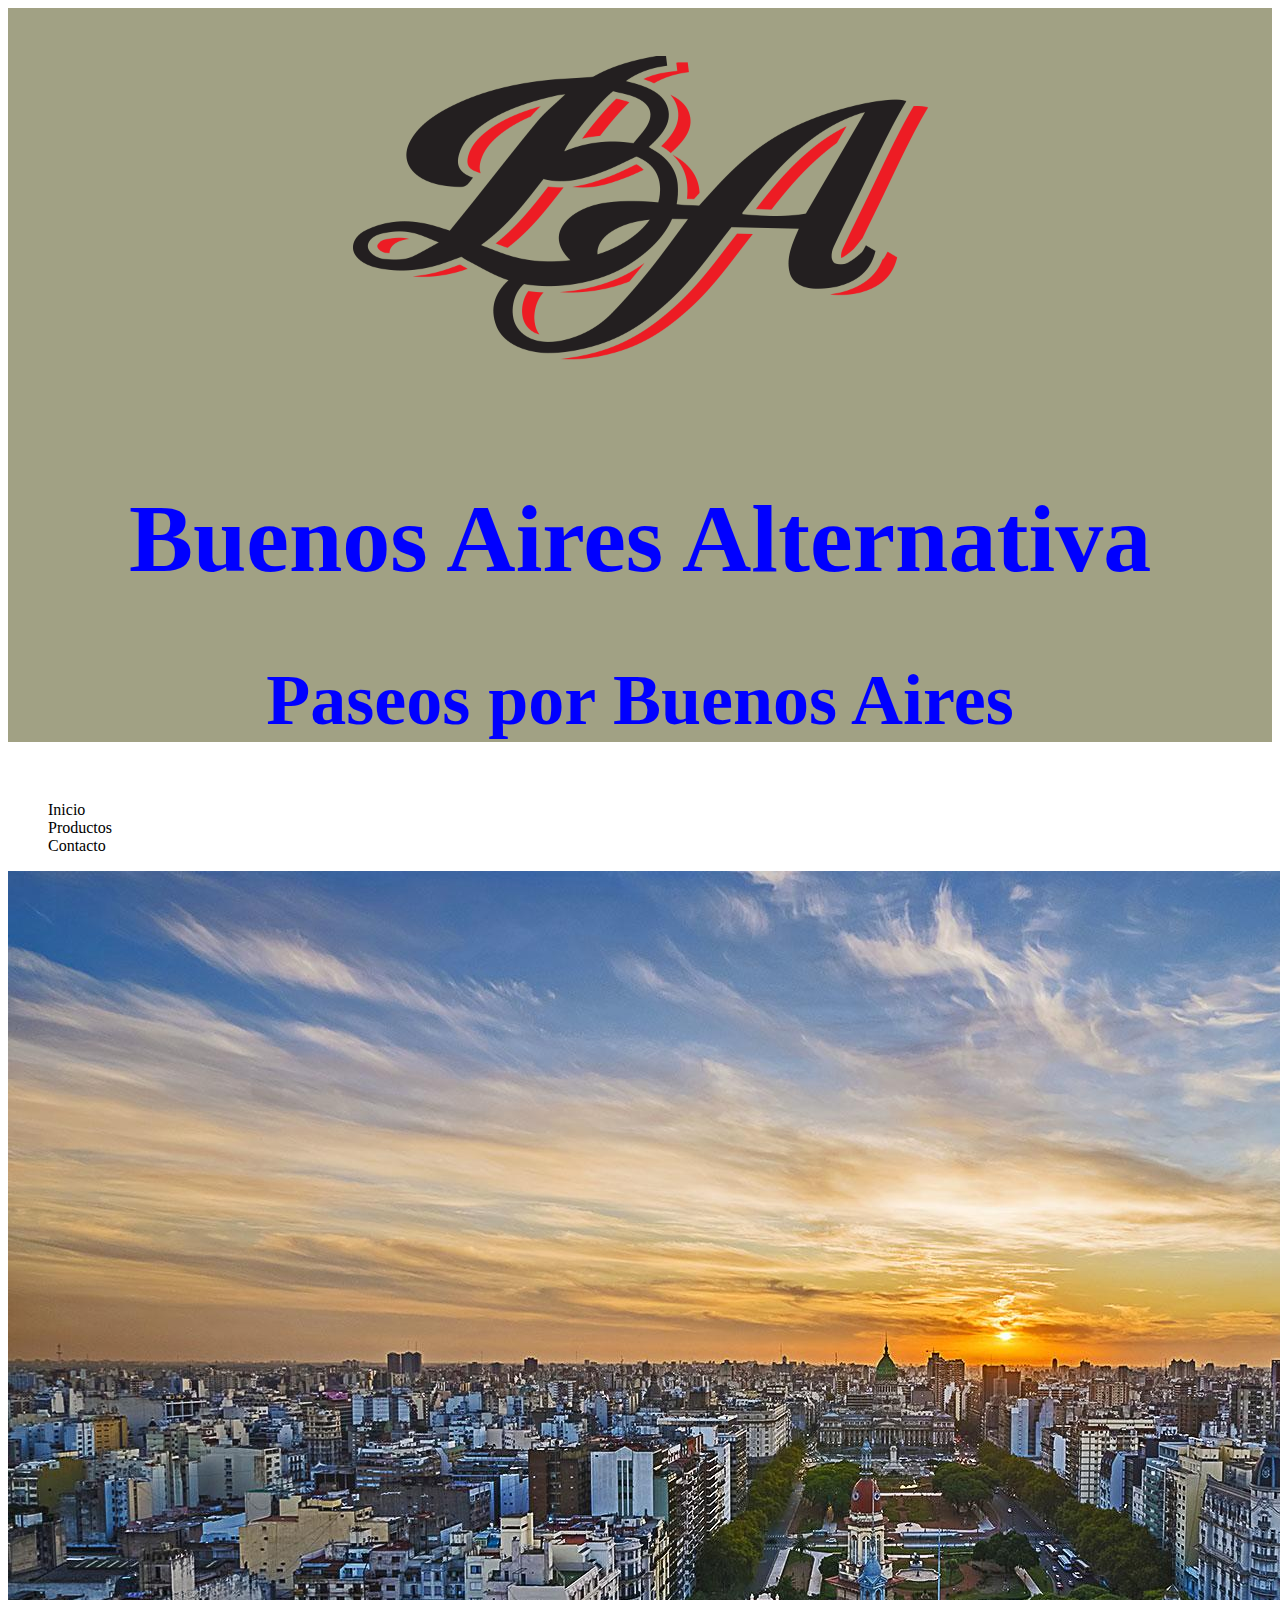
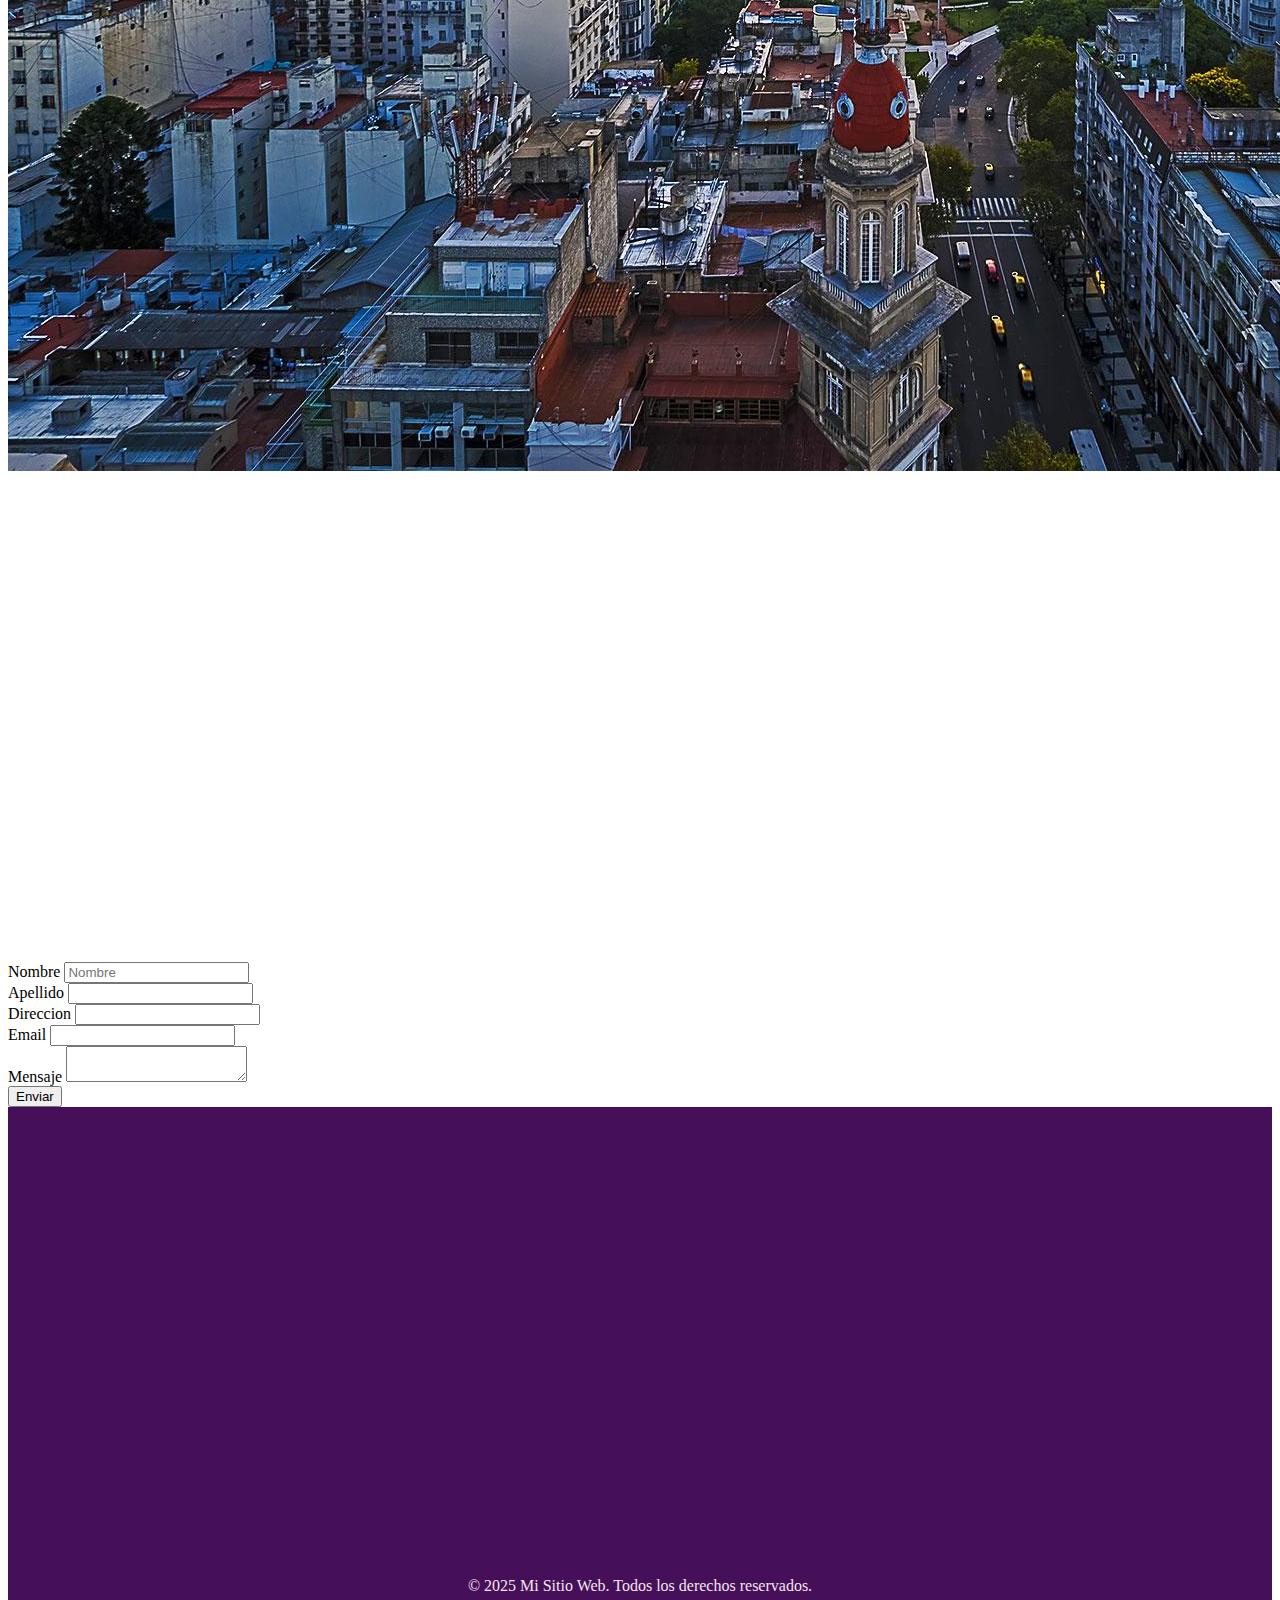
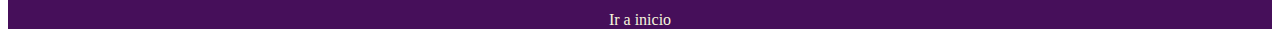
<file: index.html>
<!DOCTYPE html>
<html lang="en">

<head>
    <meta charset="UTF-8">
    <meta name="viewport" content="width=device-width, initial-scale=1.0">
    <title>Document</title>
    <link rel="stylesheet" href="css/styles.css">
</head>

<body>

    <header id="inicio">
        <div class="titulo">
            <img 
            src="imagenes/logo.png" 
            alt="Logo de la compañia" 
            width="600" 
            height="400"
            >
            <h1>Buenos Aires Alternativa</h1>
            <h2>Paseos por Buenos Aires</h2>
        </div>
        
    </header>

    <nav>
        <ul class="nav-list">
            <li><a href="#inicio">Inicio</a></li>
            <li><a href="#">Productos</a></li>
            <li><a href="#contacto">Contacto</a></li>
        </ul>
    </nav>

    <main>
        <section>
            <img src="imagenes/Hero-Reasons-To-Visit.jpg" alt="Bandera Argentina">
            <iframe 
                width="859" 
                height="483" 
                src="https://www.youtube.com/embed/4sbYjI_AtmY" 
                title="Buenos Aires Travel Guide for First Timers - Things to know BEFORE  visiting" frameborder="0" 
                allow="accelerometer; autoplay; clipboard-write; encrypted-media; gyroscope; picture-in-picture; web-share" 
                referrerpolicy="strict-origin-when-cross-origin" 
                allowfullscreen>
            </iframe>           
        </section>

        <form action="https://formspree.io/f/xblgwyab" method="POST">
            <div id="contacto">
                <label for="nombre">Nombre</label>
                <input type="text" id="nombre" name="nombre" placeholder="Nombre">
            </div>          
            <div>
                <label for="apellido">Apellido</label>
                <input type="text" id="apellido" name="apellido">
            </div>
            <div>
                <label for="direccion">Direccion</label>
                <input type="text" id="direccion" name="direccion|">
            </div>
            <div>
                <label for="email">Email</label>
                <input type="email" id="email" name="email|">
            </div>
            <div>
                <label for="mensaje">Mensaje</label>
                <textarea name="mensaje" id="mensaje"></textarea>
            </div>
                <button type="submit">Enviar</button> 
        </form>
    </main>

    <footer>    
        <iframe 
            src="https://www.google.com/maps/embed?pb=!1m14!1m12!1m3!1d26276.51084409216!2d-58.408959999999986!3d-34.5899008!2m3!1f0!2f0!3f0!3m2!1i1024!2i768!4f13.1!5e0!3m2!1ses-419!2sar!4v1745674715467!5m2!1ses-419!2sar" 
            width="600" 
            height="450" 
            style="border:0;" 
            allowfullscreen="" 
            loading="lazy" 
            referrerpolicy="no-referrer-when-downgrade">
        </iframe>
        <p>© 2025 Mi Sitio Web. Todos los derechos reservados.</p>
       <p><a href="#inicio">Ir a inicio</a></p>
    </footer>

</body>

</html>

<!-- Ver distintos formatos de imagen-->
<!-- Usamos Div para agrupar-->
</file>
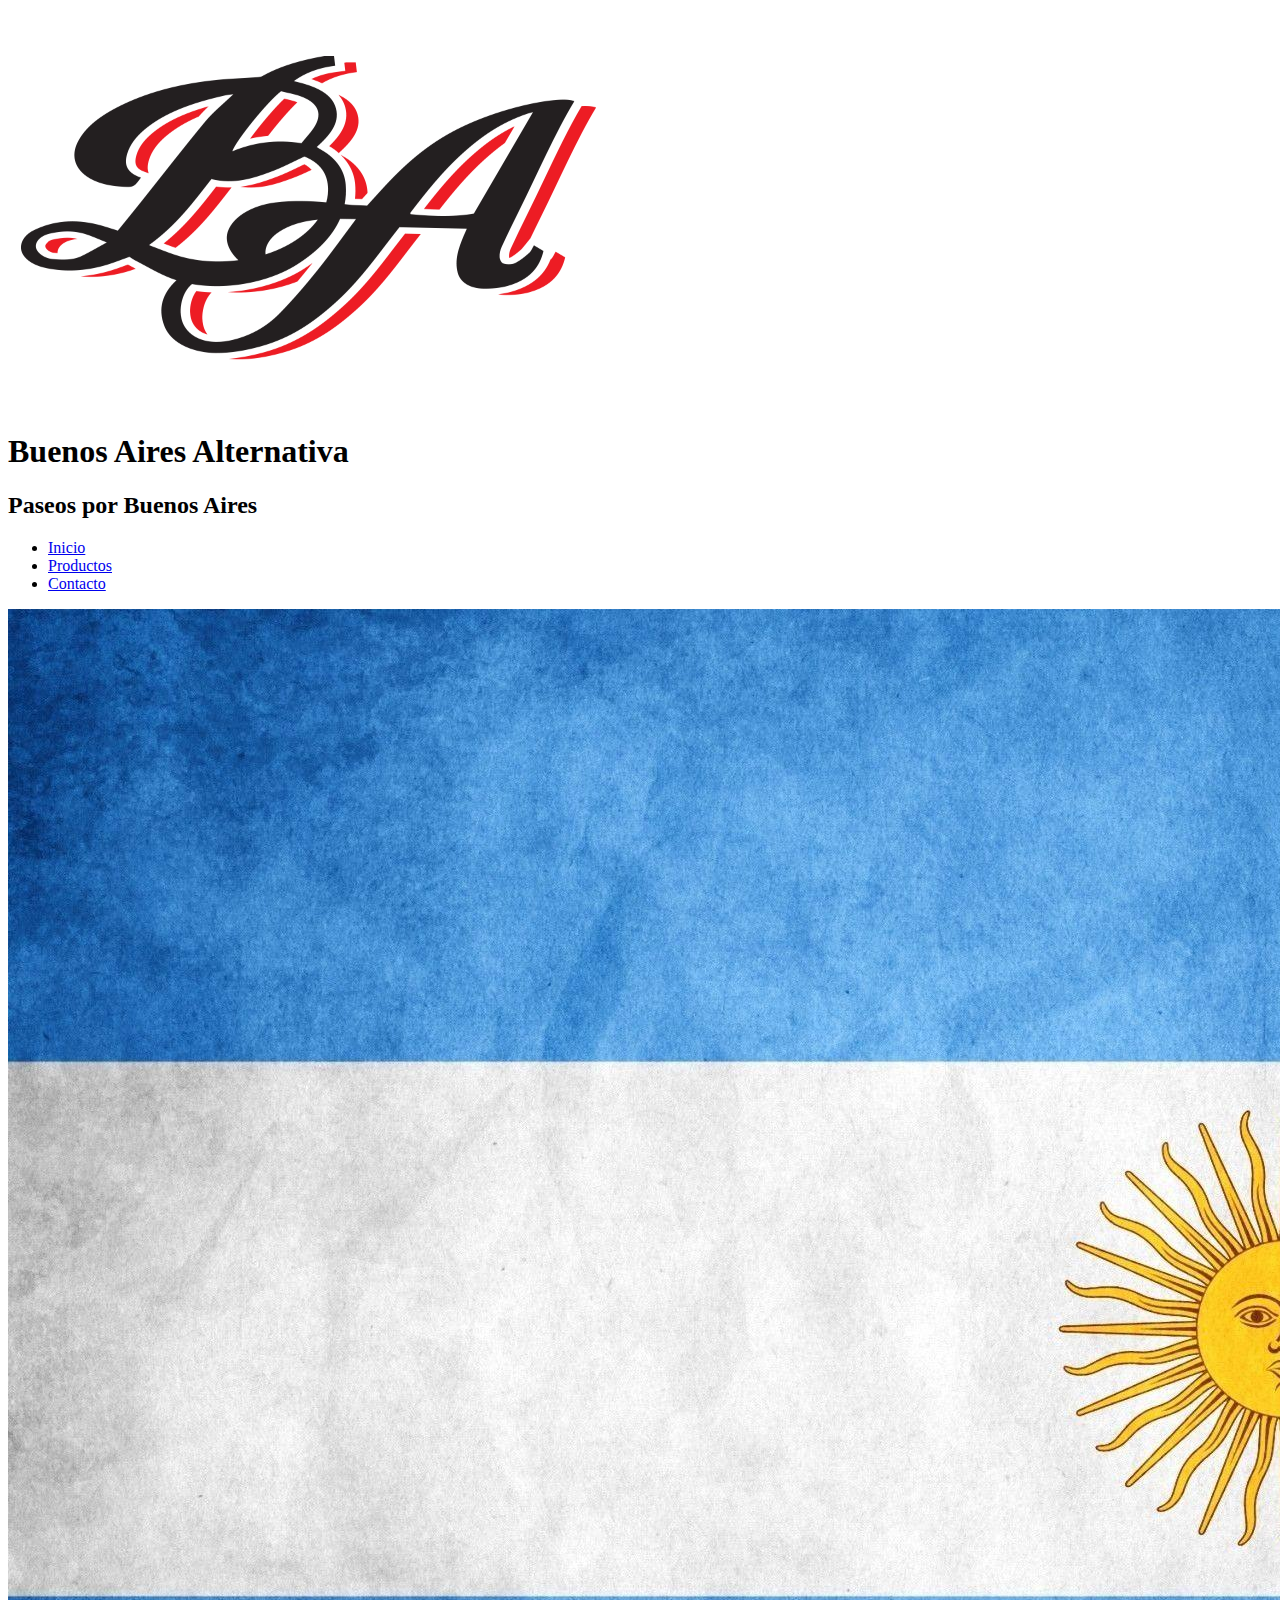
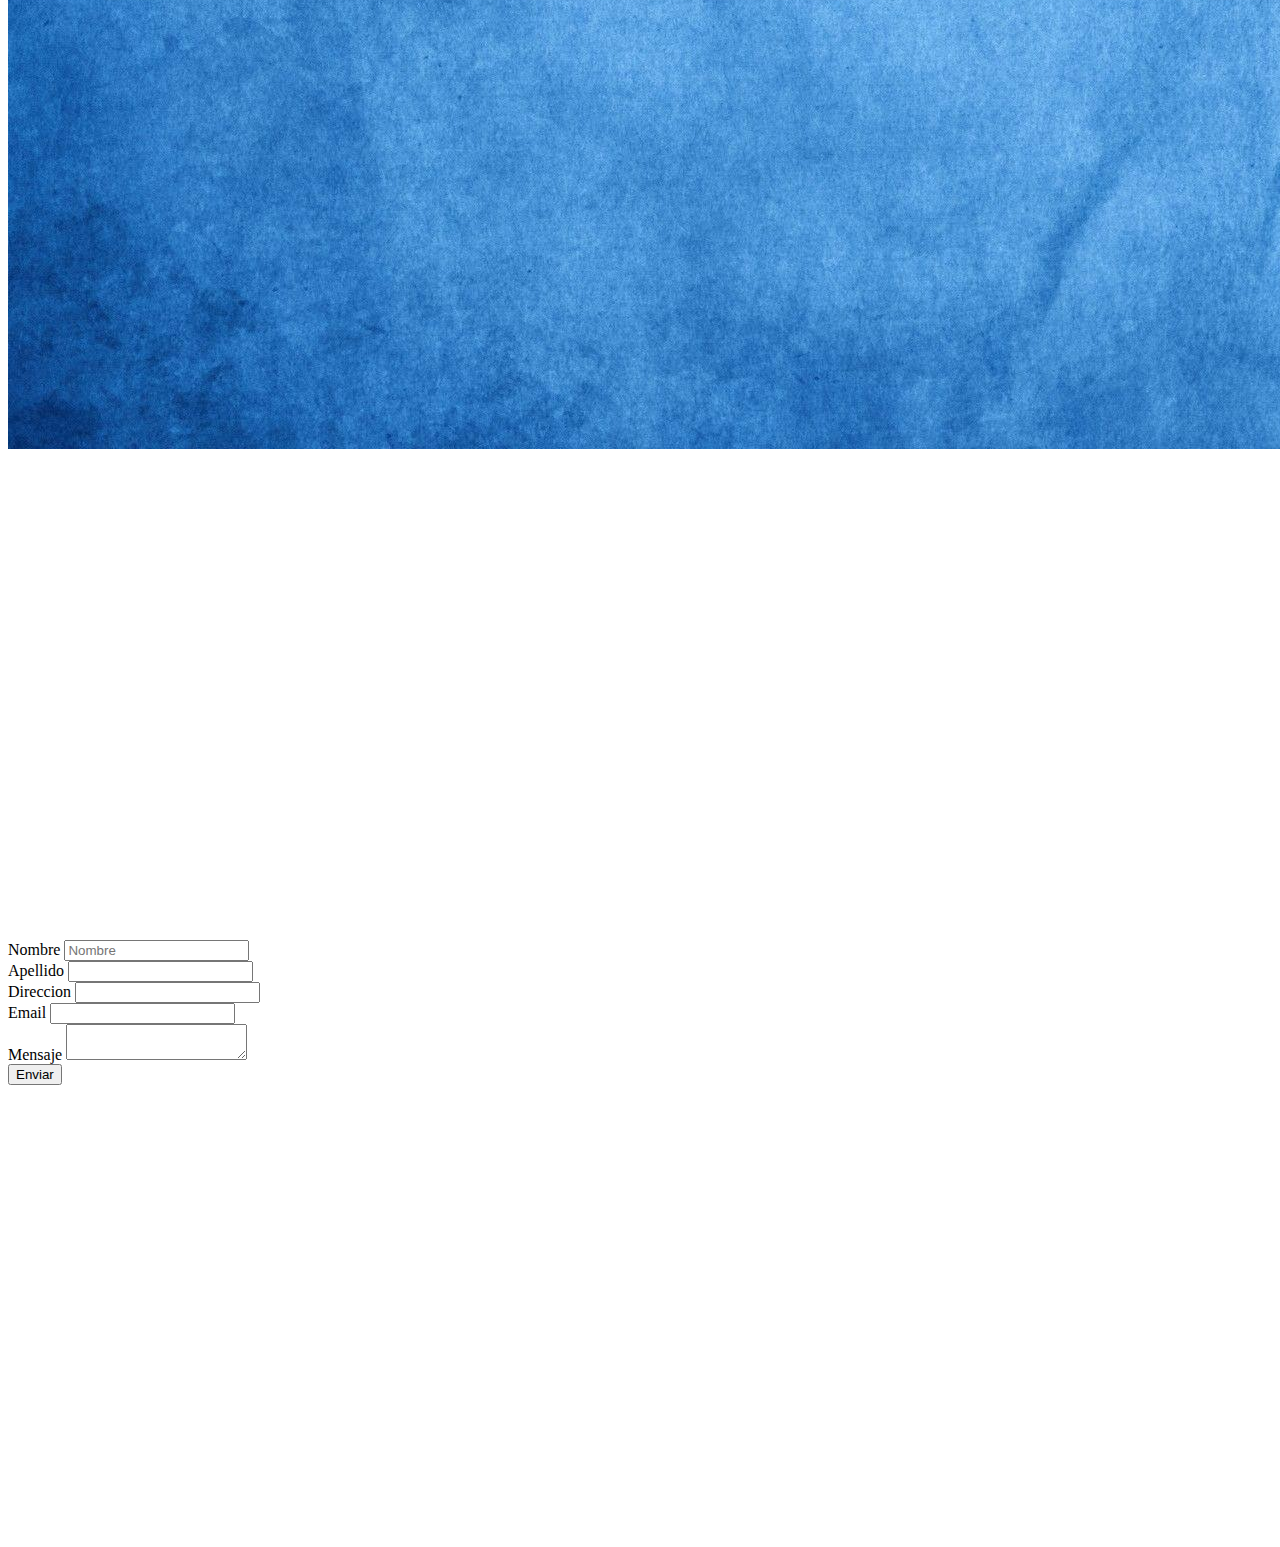
<file: i.html>
<!DOCTYPE html>
<html lang="en">

<head>
    <meta charset="UTF-8">
    <meta name="viewport" content="width=device-width, initial-scale=1.0">
    <title>Document</title>
</head>

<body>
    <header id="inicio">
        <div class="titulo">
            <img 
            src="./imagenes/logo.png" 
            alt="Logo de la compañia" 
            width="600" 
            height="400"
            >
            <h1>Buenos Aires Alternativa</h1>
            <h2>Paseos por Buenos Aires</h2>
        </div>
        
    </header>

    <nav>
        <ul>
            <li><a href="#inicio">Inicio</a></li>
            <li><a href="#productos">Productos</a></li>
            <li><a href="#contacto">Contacto</a></li>
        </ul>
    </nav>

    <main>
        <section>
            <img src="./imagenes/arg.jpg" alt="Bandera Argentina">
            <iframe 
                width="859" 
                height="483" 
                src="https://www.youtube.com/embed/4sbYjI_AtmY" 
                title="Buenos Aires Travel Guide for First Timers - Things to know BEFORE  visiting" frameborder="0" 
                allow="accelerometer; autoplay; clipboard-write; encrypted-media; gyroscope; picture-in-picture; web-share" 
                referrerpolicy="strict-origin-when-cross-origin" 
                allowfullscreen>
            </iframe>
            
        </section>
        <form action="https://formspree.io/f/xblgwyab" method="POST">
            <div>
                <label for="nombre">Nombre</label>
                <input type="text" id="nombre" name="nombre" placeholder="Nombre">
            </div>          
            <div>
                <label for="apellido">Apellido</label>
                <input type="text" id="apellido" name="apellido">
            </div>
            <div>
                <label for="direccion">Direccion</label>
                <input type="text" id="direccion" name="direccion|">
            </div>
            <div>
                <label for="email">Email</label>
                <input type="email" id="email" name="email|">
            </div>
            <div>
                <label for="mensaje">Mensaje</label>
                <textarea name="mensaje" id="mensaje"></textarea>
            </div>
                <button type="submit">Enviar</button> 
        </form>
    </main>
    <footer>
      
        <iframe 
            src="https://www.google.com/maps/embed?pb=!1m14!1m12!1m3!1d26276.51084409216!2d-58.408959999999986!3d-34.5899008!2m3!1f0!2f0!3f0!3m2!1i1024!2i768!4f13.1!5e0!3m2!1ses-419!2sar!4v1745674715467!5m2!1ses-419!2sar" 
            width="600" 
            height="450" 
            style="border:0;" 
            allowfullscreen="" 
            loading="lazy" 
            referrerpolicy="no-referrer-when-downgrade">
        </iframe>
    </footer>

</body>

</html>

<!-- Ver distintos formatos de imagen-->
<!-- Usamos Div para agrupar-->
</file>
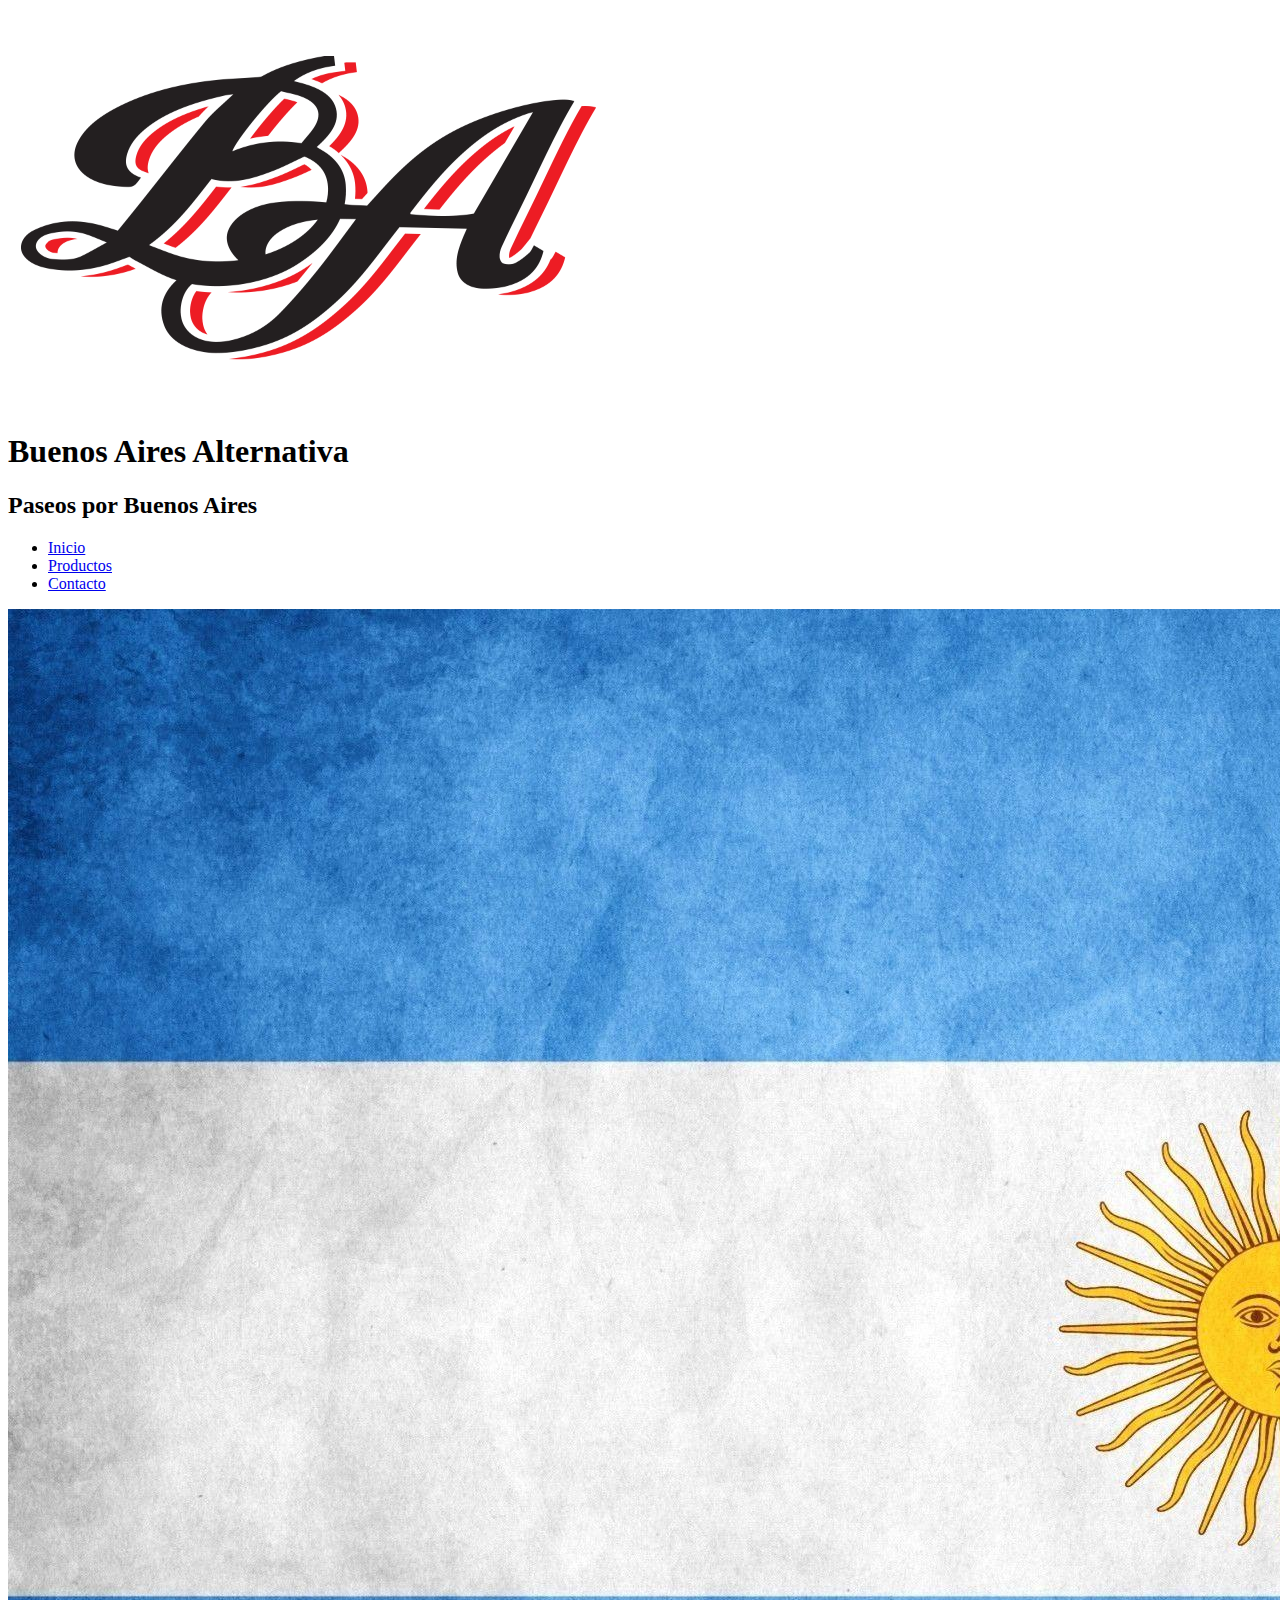
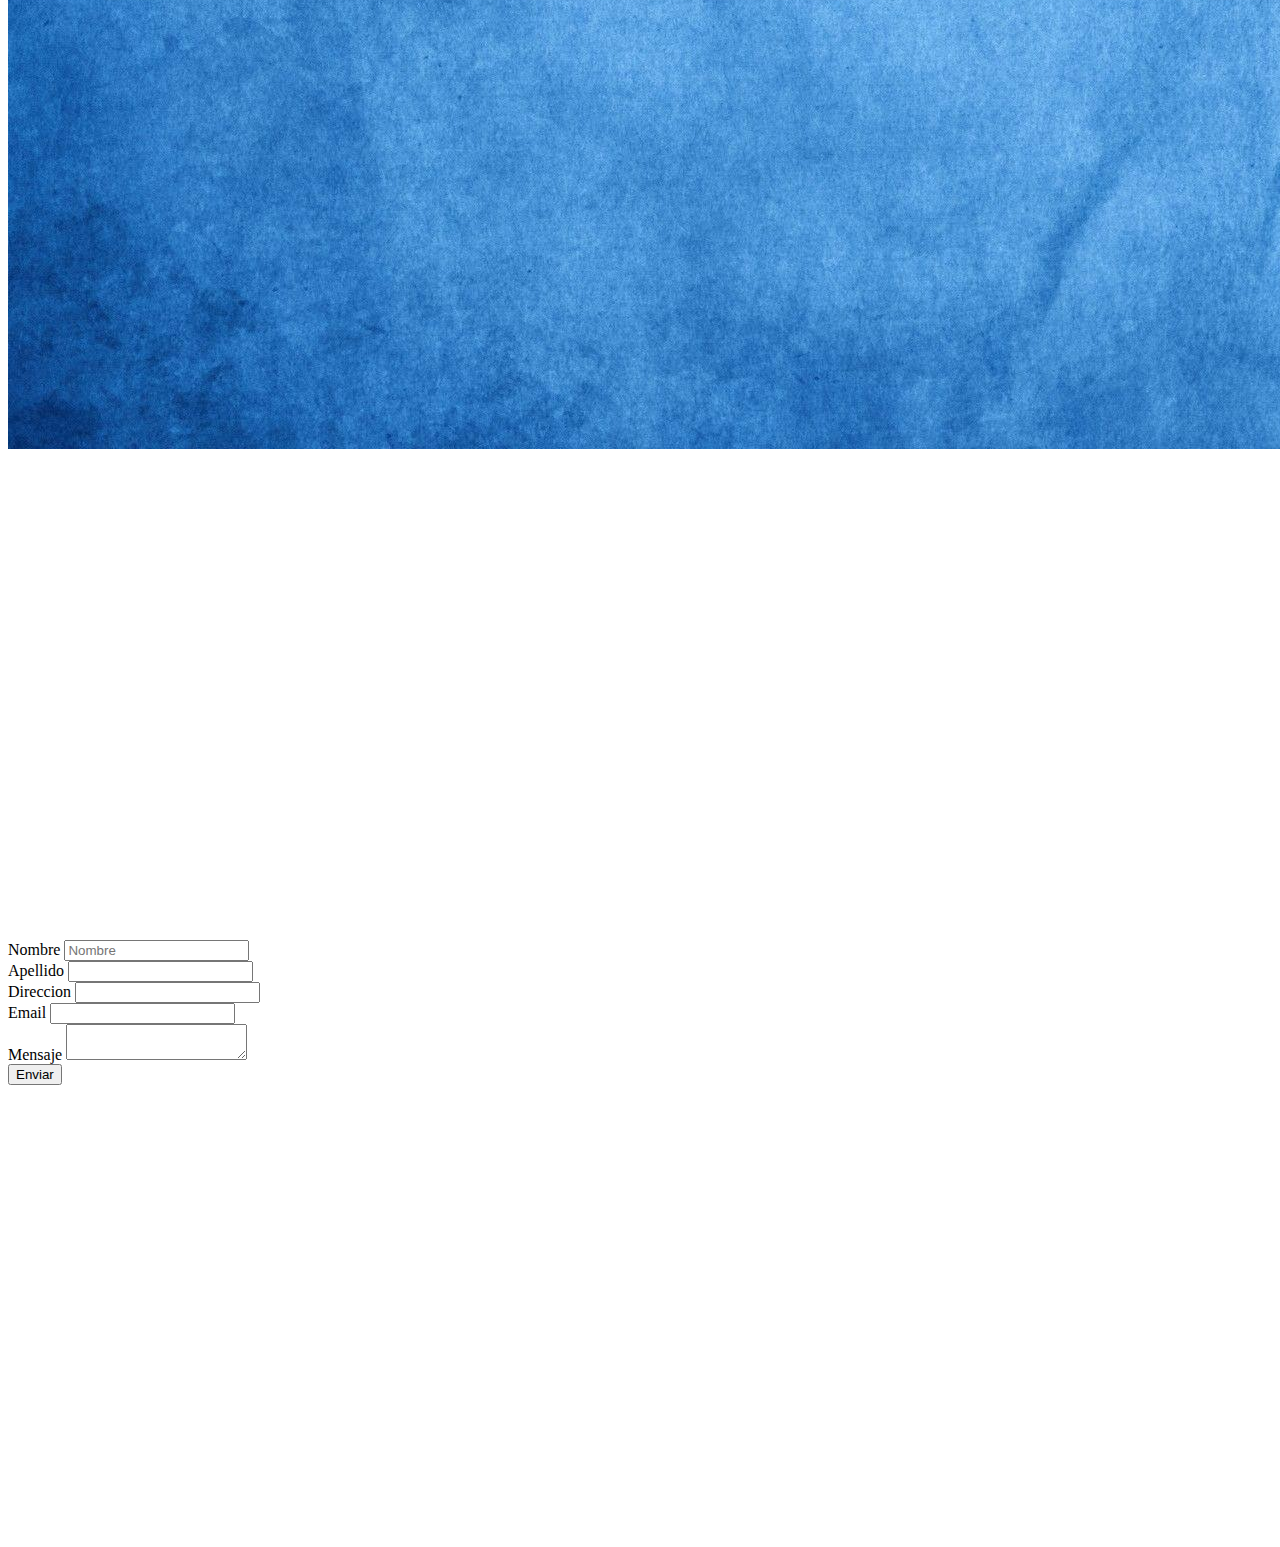
<file: Proyecto_Final/index.html.html>
<!DOCTYPE html>
<html lang="en">

<head>
    <meta charset="UTF-8">
    <meta name="viewport" content="width=device-width, initial-scale=1.0">
    <title>Document</title>
</head>

<body>
    <header id="inicio">
        <div class="titulo">
            <img 
            src="./imagenes/logo.png" 
            alt="Logo de la compañia" 
            width="600" 
            height="400"
            >
            <h1>Buenos Aires Alternativa</h1>
            <h2>Paseos por Buenos Aires</h2>
        </div>
        
    </header>

    <nav>
        <ul>
            <li><a href="#inicio">Inicio</a></li>
            <li><a href="#productos">Productos</a></li>
            <li><a href="#contacto">Contacto</a></li>
        </ul>
    </nav>

    <main>
        <section>
            <img src="./imagenes/arg.jpg" alt="Bandera Argentina">
            <iframe 
                width="859" 
                height="483" 
                src="https://www.youtube.com/embed/4sbYjI_AtmY" 
                title="Buenos Aires Travel Guide for First Timers - Things to know BEFORE  visiting" frameborder="0" 
                allow="accelerometer; autoplay; clipboard-write; encrypted-media; gyroscope; picture-in-picture; web-share" 
                referrerpolicy="strict-origin-when-cross-origin" 
                allowfullscreen>
            </iframe>
            
        </section>
        <form action="https://formspree.io/f/xblgwyab" method="POST">
            <div>
                <label for="nombre">Nombre</label>
                <input type="text" id="nombre" name="nombre" placeholder="Nombre">
            </div>          
            <div>
                <label for="apellido">Apellido</label>
                <input type="text" id="apellido" name="apellido">
            </div>
            <div>
                <label for="direccion">Direccion</label>
                <input type="text" id="direccion" name="direccion|">
            </div>
            <div>
                <label for="email">Email</label>
                <input type="email" id="email" name="email|">
            </div>
            <div>
                <label for="mensaje">Mensaje</label>
                <textarea name="mensaje" id="mensaje"></textarea>
            </div>
                <button type="submit">Enviar</button> 
        </form>
    </main>
    <footer>
      
        <iframe 
            src="https://www.google.com/maps/embed?pb=!1m14!1m12!1m3!1d26276.51084409216!2d-58.408959999999986!3d-34.5899008!2m3!1f0!2f0!3f0!3m2!1i1024!2i768!4f13.1!5e0!3m2!1ses-419!2sar!4v1745674715467!5m2!1ses-419!2sar" 
            width="600" 
            height="450" 
            style="border:0;" 
            allowfullscreen="" 
            loading="lazy" 
            referrerpolicy="no-referrer-when-downgrade">
        </iframe>
    </footer>

</body>

</html>

<!-- Ver distintos formatos de imagen-->
<!-- Usamos Div para agrupar-->
</file>
<file: css/styles.css>
header{
   color:blue;
   font-size: 3rem;
   background-color: rgba(67, 67, 9, 0.5);
   text-align: center;
}


footer{
    color: rgb(240, 231, 231);
    font-size: 1rem;
    background-color: rgb(70, 15, 90);

    a{  
        text-decoration: none;
        color: beige;
    }

    p{
        text-align: center;
    }
}

ul{
    list-style: none;

    a{
        text-align: center;
        text-decoration: none;
        color: black;
    }
}
</file>
